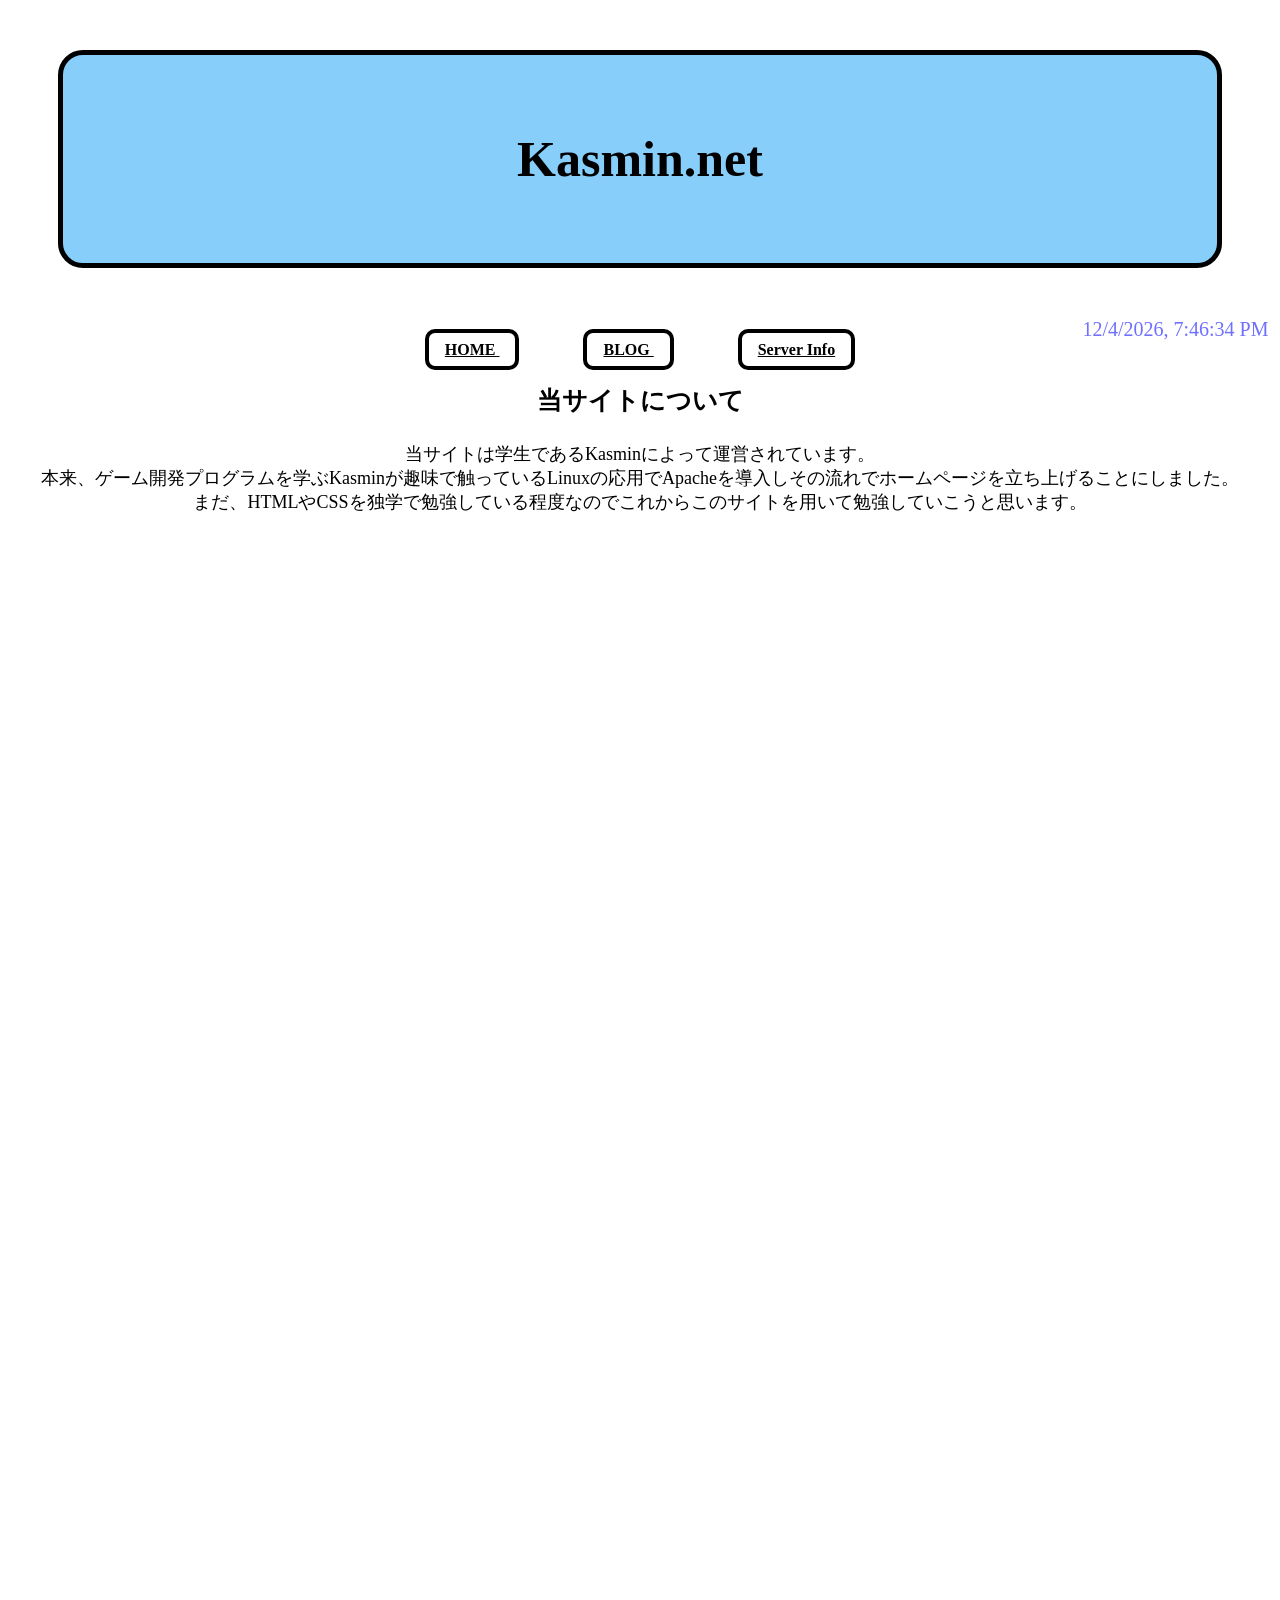
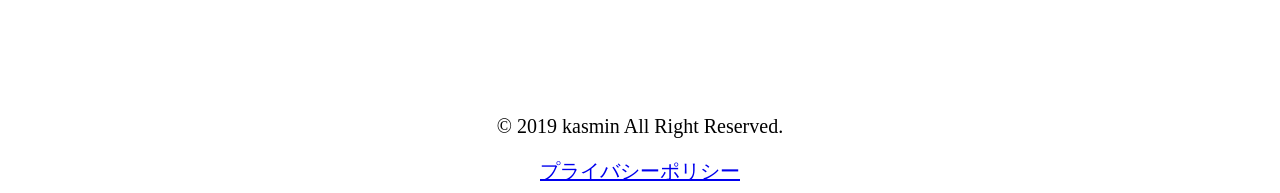
<file: index.html>
<!doctype html>

<html lang="ja">
    <head>
         <title>Kasmin.net</title>
         <meta charset="utf-8">
         <meta name="description" content="To Learning">
         <link rel="stylesheet" type="text/css" href="style.css">
         <script src="https://ajax.googleapis.com/ajax/libs/jquery/3.2.1/jquery.min.js"></script>
         <script type="text/javascript" src="practice.js"></script>
    </head>

    <body onload="ShowTime()">
    <div id = "Title">
        <p> Kasmin.net </p>
    </div>
    <div id = "Time"></div>
    <div id = "Menu">
        <a href = "http://kasmin.net/index.html" class = "index_box"> HOME </a>
        <a href = "http://kasmin.net/Blog/blog_01.html" class = "index_box">BLOG </a>
        <a href = "http://kasmin.net/Server/server_info.html" class = "index_box"> Server Info </a>
    </div>
    <p id = "SiteInfo" class = "index_title"> 当サイトについて </p>
    <p class = "content">当サイトは学生であるKasminによって運営されています。<br>本来、ゲーム開発プログラムを学ぶKasminが趣味で触っているLinuxの応用でApacheを導入しその流れでホームページを立ち上げることにしました。
    <br>まだ、HTMLやCSSを独学で勉強している程度なのでこれからこのサイトを用いて勉強していこうと思います。</p>

    <div id = "CopyRight">
        <p> &copy 2019 kasmin All Right Reserved. </p>
        <a href = "http://kasmin.net/Other/privacy-policy.html"> プライバシーポリシー </a></br>
        </div>
    </body>
</html>
</file>
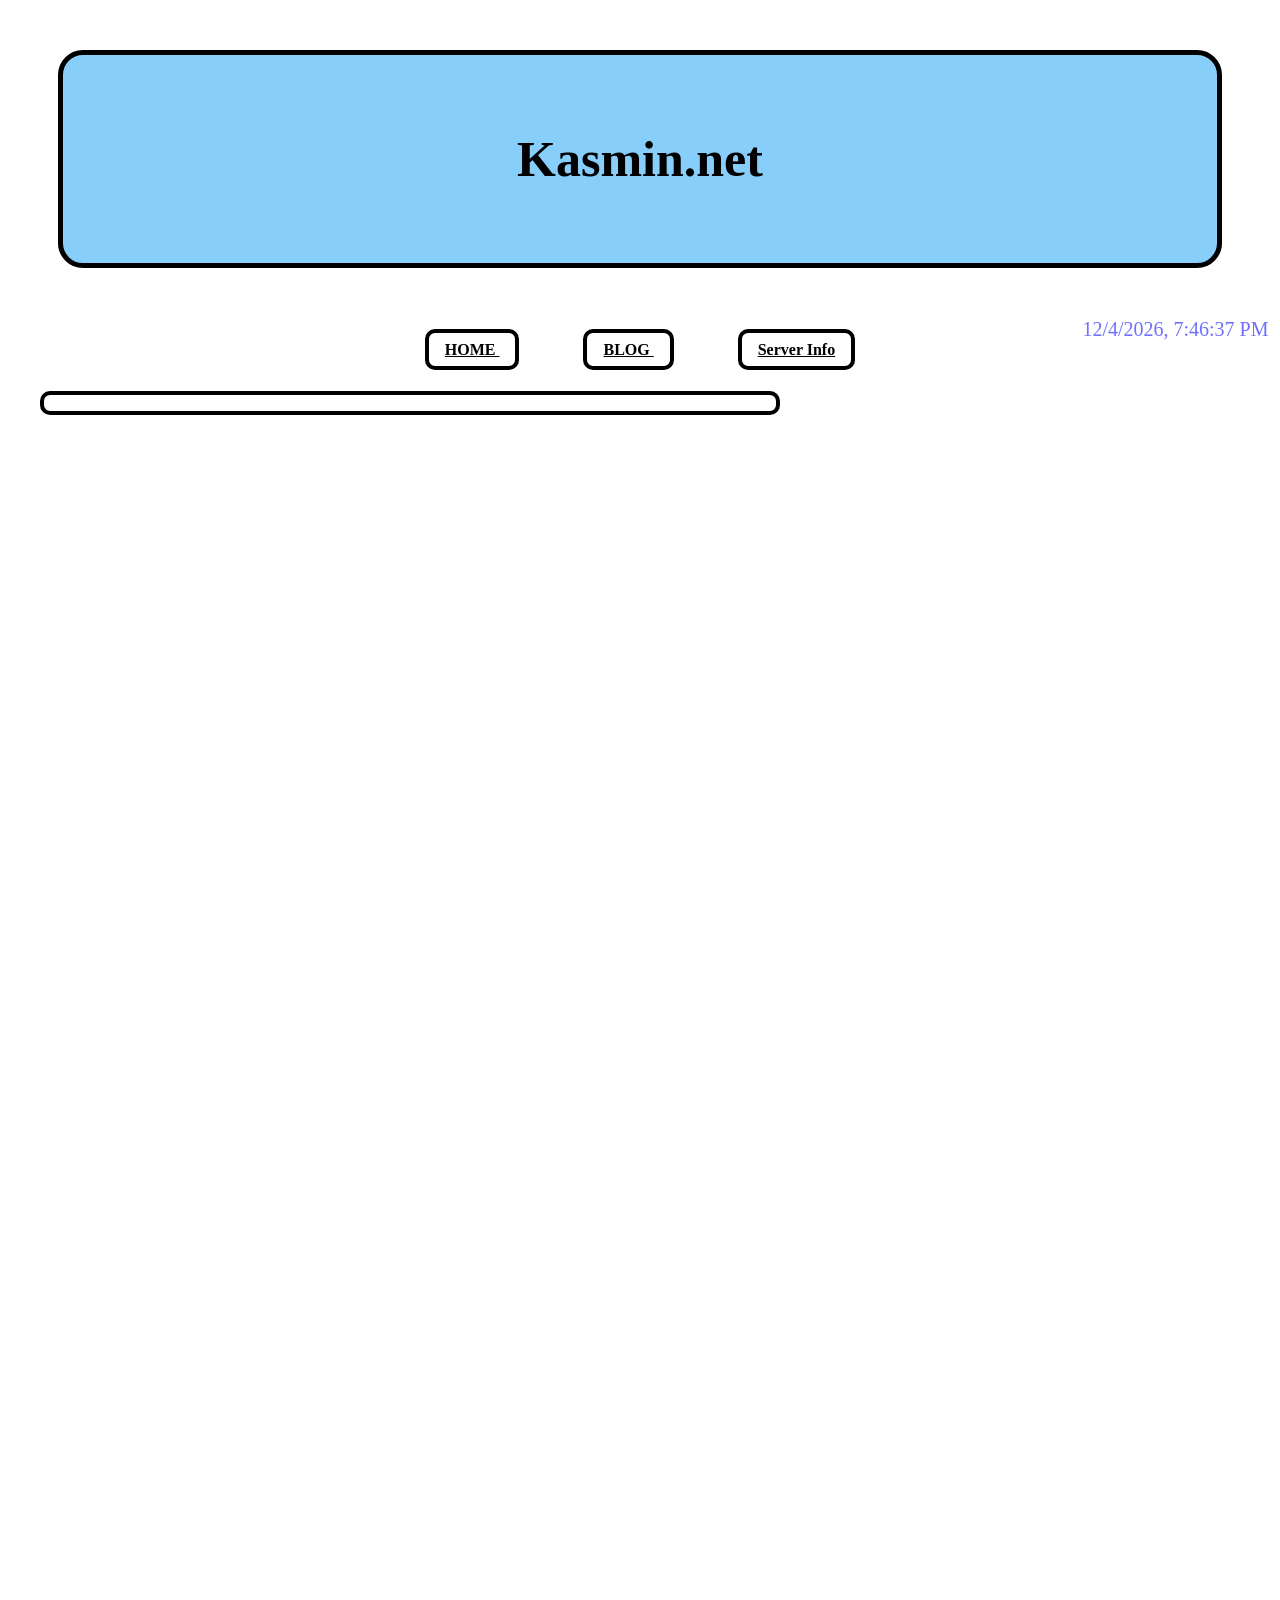
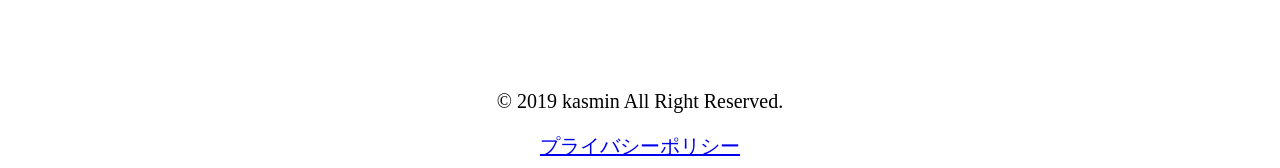
<file: Blog/blog_01.html>
<!doctype html>

<html lang="ja">
    <head>
         <title>Kasmin.net</title>
         <meta charset="utf-8">
         <meta name="description" content="To Learning">
         <link rel="stylesheet" type="text/css" href="../style.css">
         <script src="https://ajax.googleapis.com/ajax/libs/jquery/3.2.1/jquery.min.js"></script>
         <script type="text/javascript" src="../practice.js"></script>
    </head>

    <body onload="ShowTime()">
    <div id = "Title">
        <p> Kasmin.net </p>
    </div>
    <div id = "Time"></div>
    <div id = "Menu">
        <a href = "http://kasmin.net/index.html" class = "index_box"> HOME </a>
        <a href = "http://kasmin.net/Blog/blog_01.html" class = "index_box">BLOG </a>
        <a href = "http://kasmin.net/Server/server_info.html" class = "index_box"> Server Info </a>
    </div>
    <p class = "index_box" >  </p>
    <p class = "content"><br>
    <br></p>
    <div id = "CopyRight">
        <p> &copy 2019 kasmin All Right Reserved. </p>
        <a href = "http://kasmin.net/Other/privacy-policy.html"> プライバシーポリシー </a></br>
        </div>
    </body>
</html>
</file>
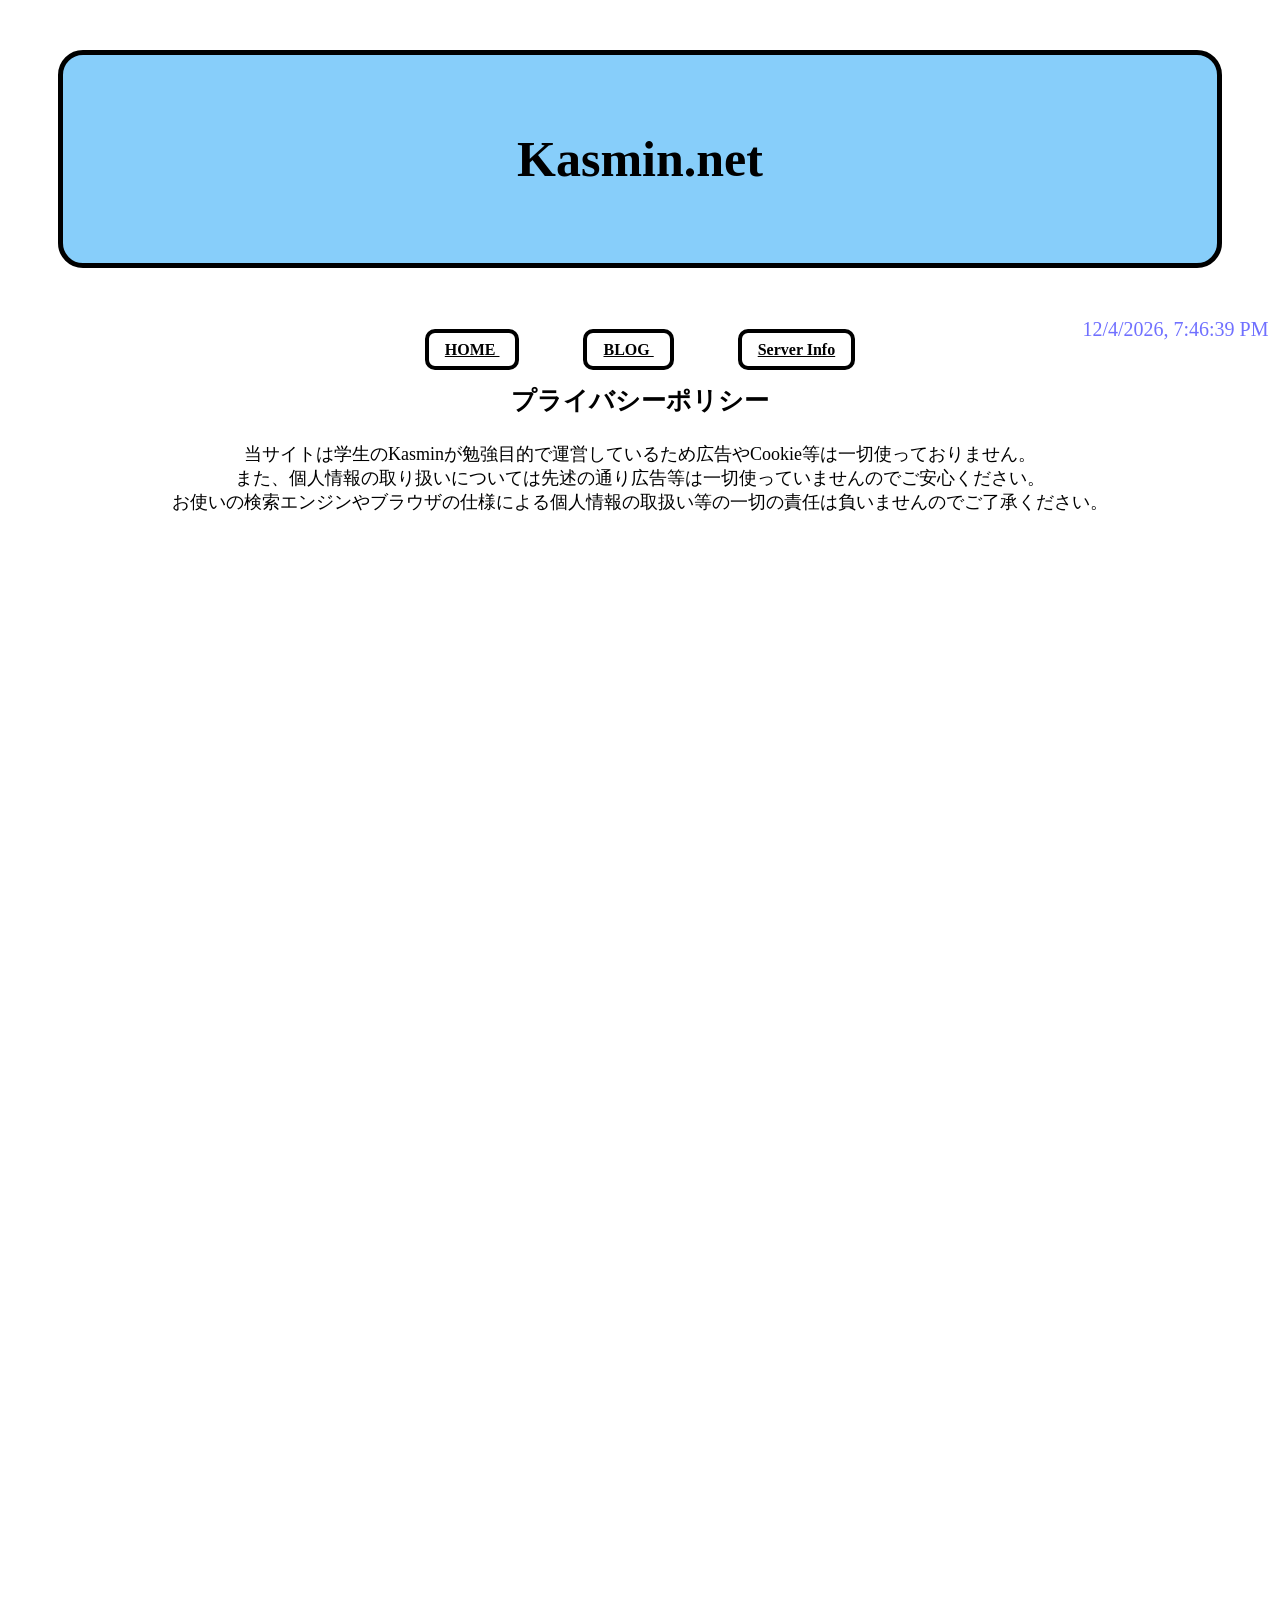
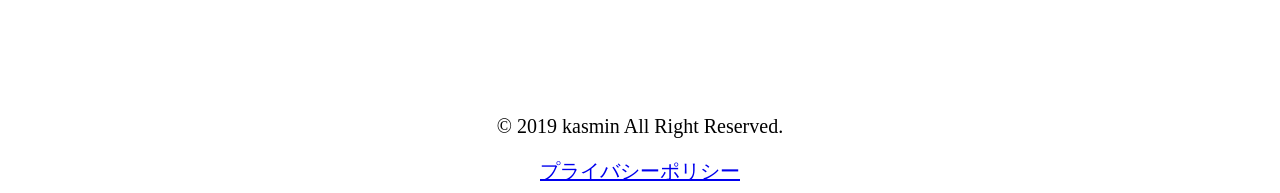
<file: Other/privacy-policy.html>
<!doctype html>

<html lang="ja">
    <head>
         <title>Kasmin.net</title>
         <meta charset="utf-8">
         <meta name="description" content="To Learning">
         <link rel="stylesheet" type="text/css" href="../style.css">
         <script src="https://ajax.googleapis.com/ajax/libs/jquery/3.2.1/jquery.min.js"></script>
         <script type="text/javascript" src="../practice.js"></script>
    </head>

    <body onload="ShowTime()">
    <div id = "Title">
        <p> Kasmin.net </p>
    </div>
    <div id = "Time"></div>
    <div id = "Menu">
        <a href = "http://kasmin.net/index.html" class = "index_box"> HOME </a>
        <a href = "http://kasmin.net/Blog/blog_01.html" class = "index_box">BLOG </a>
        <a href = "http://kasmin.net/Server/server_info.html" class = "index_box"> Server Info </a>
    </div>
    <p id = "SiteInfo" class = "index_title"> プライバシーポリシー </p>
    <p class = "content"> 当サイトは学生のKasminが勉強目的で運営しているため広告やCookie等は一切使っておりません。
        <br> また、個人情報の取り扱いについては先述の通り広告等は一切使っていませんのでご安心ください。
        <br> お使いの検索エンジンやブラウザの仕様による個人情報の取扱い等の一切の責任は負いませんのでご了承ください。 </p>
    <div id = "CopyRight">
        <p> &copy 2019 kasmin All Right Reserved. </p>
        <a href = "http://kasmin.net/Other/privacy-policy"> プライバシーポリシー </a></br>
        </div>
    </body>
</html>
</file>
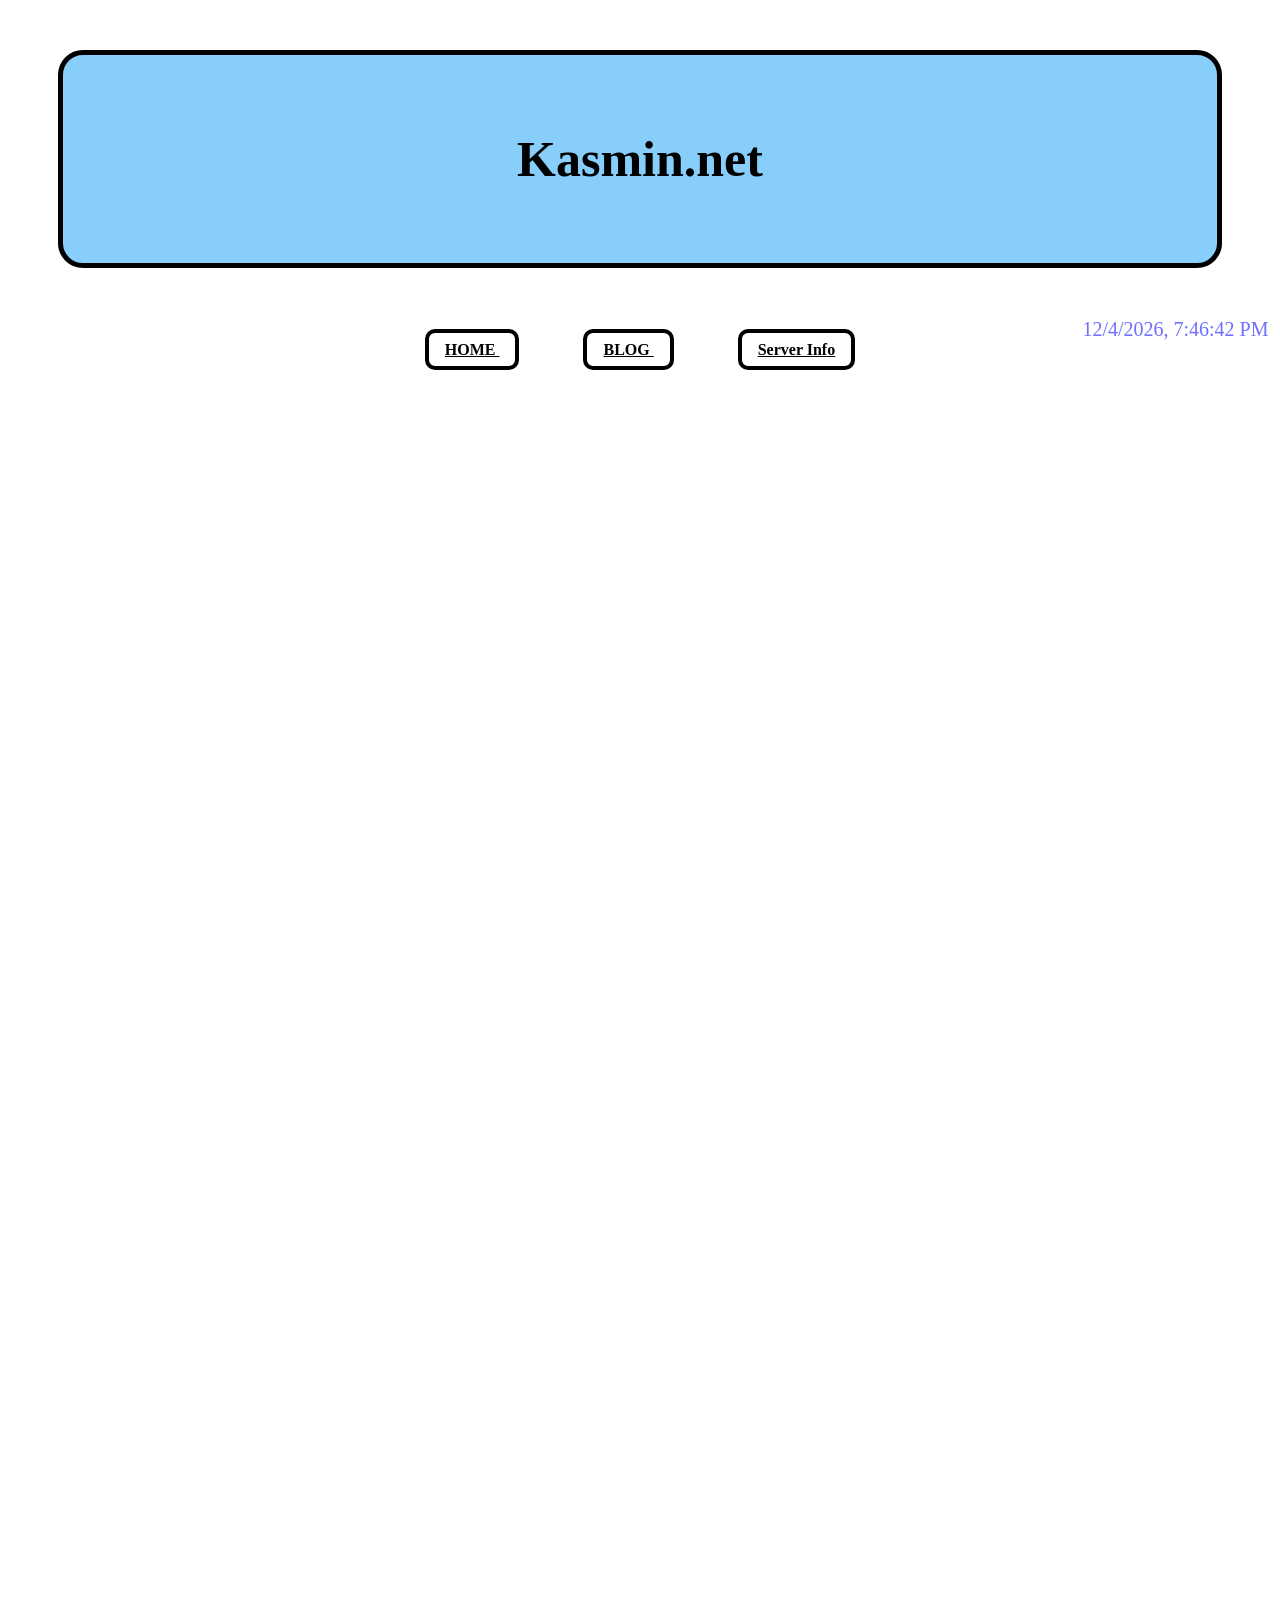
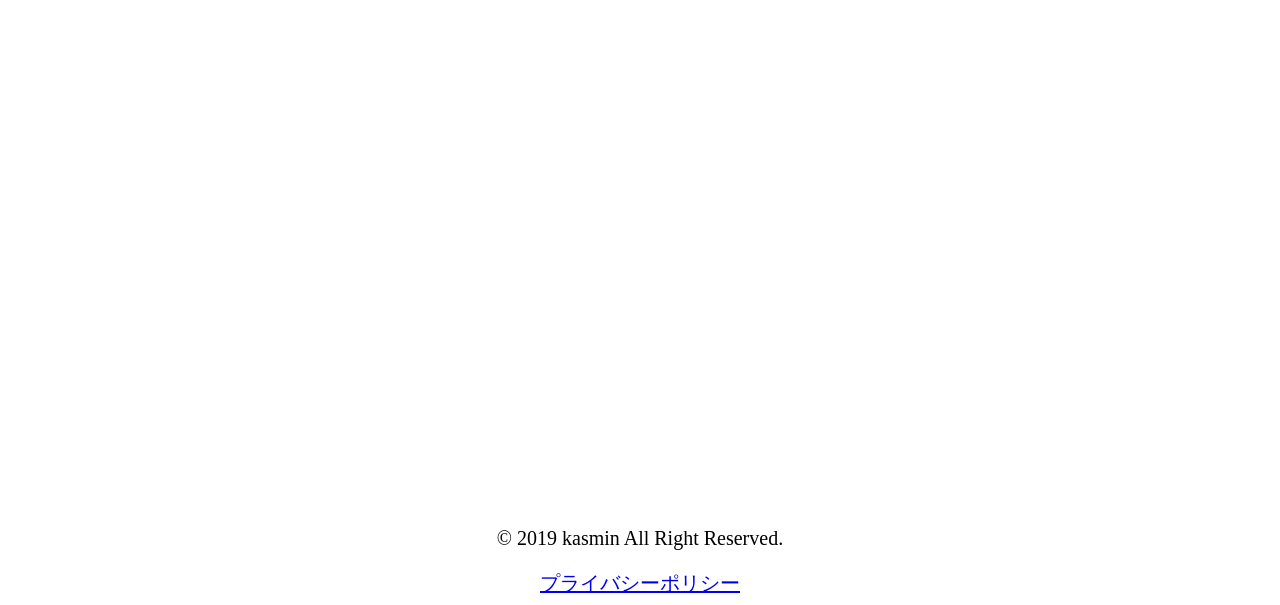
<file: Server/server_info.html>
<!doctype html>

<html lang="ja">
    <head>
         <title>Kasmin.net</title>
         <meta charset="utf-8">
         <meta name="description" content="To Learning">
         <link rel="stylesheet" type="text/css" href="../style.css">
         <link rel="stylesheet" type="text/css" href="server.css">
         <script src="https://ajax.googleapis.com/ajax/libs/jquery/3.2.1/jquery.min.js"></script>
         <script type="text/javascript" src="../practice.js"></script>
    </head>

    <body onload="ShowTime()">
    <div id = "Title">
        <p> Kasmin.net </p>
    </div>
    <div id = "Time"> </div>
    <div id = "Menu">
        <a href = "http://kasmin.net/index.html" class = "index_box"> HOME </a>
        <a href = "http://kasmin.net/Blog/blog_01.html" class = "index_box">BLOG </a>
        <a href = "http://kasmin.net/Server/server_info.html" class = "index_box"> Server Info </a>
    </div>
    <div id = "DiscordBox">
        <iframe src="https://discordapp.com/widget?id=587536987989213185&theme=dark" width="350" height="500" allowtransparency="true" frameborder="0"></iframe>
        <iframe src="https://discordapp.com/widget?id=494842522963804180&theme=dark" width="350" height="500" allowtransparency="true" frameborder="0"></iframe>
    </div>
    <div id = "CopyRight">
        <p> &copy 2019 kasmin All Right Reserved. </p>
        <a href = "http://kasmin.net/Other/privacy-policy.html"> プライバシーポリシー </a></br>
        </div>
    </body>
</html>
</file>
<file: style.css>
body{
    color:rgba(0,0,0,255);
    background-color:#ffffff;
}

#Time{
    font-size: 20px;
    color:#7070FF;
    margin-left: 85%;
}

#Title{
    font-weight: 1000;
    font-size: 50px;
    text-align: center;
    padding: 0.5em 1em;
    margin:1em;
    font-weight: bold;
    color:#000000;
    background:lightskyblue;
    border:solid 5px;
    border-radius: 25px;
}

.index_title{
    color: #000000;
    background-color: rgba(255,255,255,0);
    font-size: 25px;
}

.content{
    color:#000000;
    font-size:18px;
    text-align: center;
}

.index_box{
    padding: 0.5em 1em;
    margin: 2em 2em 2em 2em;
    max-width: 700px;
    font-weight: bold;
    color: #000000;
    background: #FFF;
    border:solid 4px;
    border-radius:10px;
}

#SiteInfo{
    font-weight: 750;
    text-align: center;
}

#TwitterBox{
    margin-top:2%;
    margin-left: 84.5%;
    margin-right: 1.5%;
    color: #000000;
    background: #FFF;
    border:solid 5px;
    border-radius: 2%;
}

#Menu{
    text-align:center
}


#CopyRight{
    font-size: 20px;
    text-align: center;
    margin-top: 95%;
}
</file>
<file: Server/server.css>
#DiscordBox{
    margin-top:5%;
    margin-right:5%; 
}
</file>
